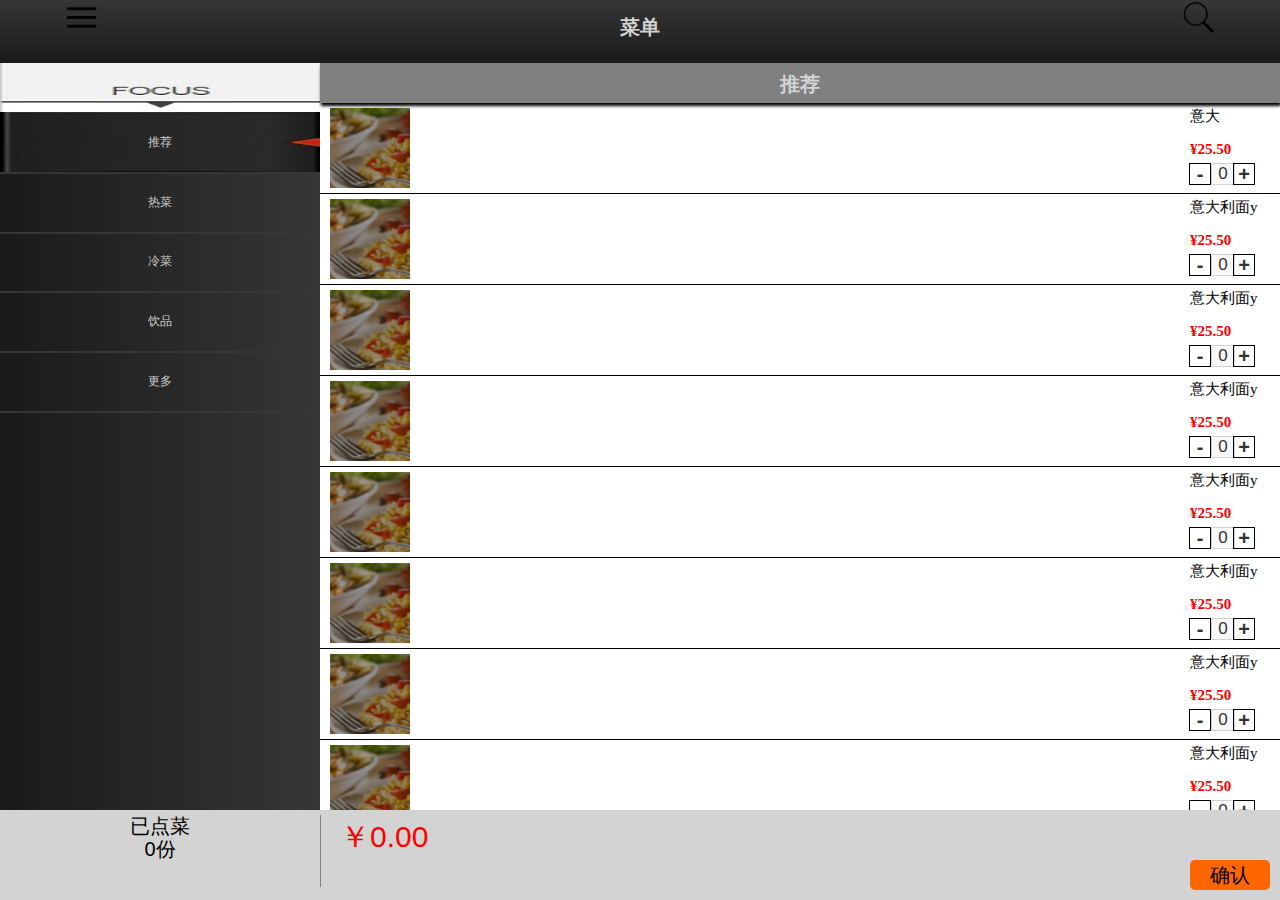
<file: menu.html>
<!DOCTYPE html>
<html>
	<head>
		<meta charset="utf-8">
		<meta name="viewport"content="width=device-width,height=device-height,initial-scale=1,
		minimum-scale=1,maximum-scale=1,user-scalable=no" />
		<title>菜单</title>
		<link type="text/css" rel="stylesheet" href="css/reset.css">
		<link type="text/css" rel="stylesheet" href="css/menu.css">
		<link type="text/css" rel="stylesheet" href="css/spinners.css">
	</head>
	<body>
		<div class="spinner-loader">
  			Loading…
		</div>
		<div class="body" style="display: none;">
			<div class="head">
				<a class="home" href="index.html" ></a>
				<p class="title">菜单</p>
				<a class="search" href="order.html"></a> 
			</div>
			<div class="side">
				<div class="sd_head"></div>
				<div class="sd_body" id="sd_body">
					<div class="nav"><a class="cur" href="#"><p>推荐</p></a></div>
					<div class="nav"><a href="#"><p>热菜</p></a></div>
					<div class="nav"><a href="#"><p>冷菜</p></a></div>
					<div class="nav"><a href="#"><p>饮品</p></a></div>
					<div class="nav"><a href="#"><p>更多</p></a></div>
				</div>
			</div>
			<div class="ma_head"><p id="title" class="title">推荐</p></div>
			<div class="main" id="main">	
				<div class="ma_head2"></div>
				<div class="inner" style="display: block;">
					<ul>
						<li>
							<div class="pic"><img src="img/bg.jpg" width="80px" height="80px"></div>
							<p class="name">意大</p>
							<p class="price">¥<span class="pric_num">25.50</span></p>	
							<div class="control"><a class="subtract">-</a><input disabled class="in" type="text" name="points" value="0"/><a class="add">+</a></div>
						</li>
						<li>
							<div class="pic"><img src="img/bg.jpg" width="80px" height="80px"></div>
							<p class="name">意大利面y</p>
							<p class="price">¥<span class="pric_num">25.50</span></p>	
							<div class="control"><a class="subtract">-</a><input disabled class="in" type="text" name="points" value="0"/><a class="add">+</a></div>
						</li>
						<li>
							<div class="pic"><img src="img/bg.jpg" width="80px" height="80px"></div>
							<p class="name">意大利面y</p>
							<p class="price">¥<span class="pric_num">25.50</span></p>	
							<div class="control"><a class="subtract">-</a><input disabled class="in" type="text" name="points" value="0"/><a class="add">+</a></div>
						</li>
						<li>
							<div class="pic"><img src="img/bg.jpg" width="80px" height="80px"></div>
							<p class="name">意大利面y</p>
							<p class="price">¥<span class="pric_num">25.50</span></p>	
							<div class="control"><a class="subtract">-</a><input disabled class="in" type="text" name="points" value="0"/><a class="add">+</a></div>
						</li>
						<li>
							<div class="pic"><img src="img/bg.jpg" width="80px" height="80px"></div>
							<p class="name">意大利面y</p>
							<p class="price">¥<span class="pric_num">25.50</span></p>	
							<div class="control"><a class="subtract">-</a><input disabled class="in" type="text" name="points" value="0"/><a class="add">+</a></div>
						</li>
						<li>
							<div class="pic"><img src="img/bg.jpg" width="80px" height="80px"></div>
							<p class="name">意大利面y</p>
							<p class="price">¥<span class="pric_num">25.50</span></p>	
							<div class="control"><a class="subtract">-</a><input disabled class="in" type="text" name="points" value="0"/><a class="add">+</a></div>
						</li>
						<li>
							<div class="pic"><img src="img/bg.jpg" width="80px" height="80px"></div>
							<p class="name">意大利面y</p>
							<p class="price">¥<span class="pric_num">25.50</span></p>	
							<div class="control"><a class="subtract">-</a><input disabled class="in" type="text" name="points" value="0"/><a class="add">+</a></div>
						</li>
						<li>
							<div class="pic"><img src="img/bg.jpg" width="80px" height="80px"></div>
							<p class="name">意大利面y</p>
							<p class="price">¥<span class="pric_num">25.50</span></p>	
							<div class="control"><a class="subtract">-</a><input disabled class="in" type="text" name="points" value="0"/><a class="add">+</a></div>
						</li>
						<li>
							<div class="pic"><img src="img/bg.jpg" width="80px" height="80px"></div>
							<p class="name">意大利面y</p>
							<p class="price">¥<span class="pric_num">25.50</span></p>	
							<div class="control"><a class="subtract">-</a><input disabled class="in" type="text" name="points" value="0"/><a class="add">+</a></div>
						</li>
					</ul>
				</div>
				<div class="inner">
					<ul>
						<li>
							<div class="pic"><img src="img/bg.jpg" width="80px" height="80px"></div>
							<p class="name">意大</p>
							<p class="price">¥<span class="pric_num">25.50</span></p>	
							<div class="control"><a class="subtract">-</a><input disabled class="in" type="text" name="points" value="0"/><a class="add">+</a></div>
						</li>
						<li>
							<div class="pic"><img src="img/bg.jpg" width="80px" height="80px"></div>
							<p class="name">利面y</p>
							<p class="price">¥<span class="pric_num">25.50</span></p>	
							<div class="control"><a class="subtract">-</a><input disabled class="in" type="text" name="points" value="0"/><a class="add">+</a></div>
						</li>
						<li>
							<div class="pic"><img src="img/bg.jpg" width="80px" height="80px"></div>
							<p class="name">意大利面y</p>
							<p class="price">¥<span class="pric_num">25.50</span></p>	
							<div class="control"><a class="subtract">-</a><input disabled class="in" type="text" name="points" value="0"/><a class="add">+</a></div>
						</li>
					</ul>
				</div>
				<div class="inner">3</div>
				<div class="inner">4</div>
				<div class="inner">5</div>			
			</div>
			<div class="foot">
				<div class="foot_head">已点菜<p><span class="num" id="num">0</span>份</p></div>
				<div class="foot_body">
					<p class="foot_price">￥<span class="foot_price_num" id="foot_price_num">0.00</span></p>
					<div class="buy"  onclick="change('block')">确认</div>
				</div>
			</div>
			<div class="order" style="display: none;">
				<div class="od_content">
					<div class="od_head"><p>已点菜单</p></div>
					<div class="od_body">
						<ul>
							<li><span class="od_name">XX菜</span><span class="ob_num">X份</span></li>
							<li><span class="od_name">XX菜</span><span class="ob_num">X份</span></li>
							<li><span class="od_name">XX菜</span><span class="ob_num">X份</span></li>
							<li><span class="od_name">XX菜</span><span class="ob_num">X份</span></li>
							<li><span class="od_name">XX菜</span><span class="ob_num">X份</span></li>
							<li><span class="od_name">XX菜</span><span class="ob_num">X份</span></li>
							<li><span class="od_name">XX菜</span><span class="ob_num">X份</span></li>
							<li><span class="od_name">XX菜</span><span class="ob_num">X份</span></li>
							<li><span class="od_name">XX菜</span><span class="ob_num">X份</span></li>
							<li><span class="od_name">XX菜</span><span class="ob_num">X份</span></li>
							<li><span class="od_name">XX菜</span><span class="ob_num">X份</span></li>
							<li><span class="od_name">XX菜</span><span class="ob_num">X份</span></li>
							<li><span class="od_name">XX菜</span><span class="ob_num">X份</span></li>
							<li><span class="od_name">XX菜</span><span class="ob_num">X份</span></li>
							<li><span class="od_name">XX菜</span><span class="ob_num">X份</span></li>
							<li><span class="od_name">XX菜</span><span class="ob_num">X份</span></li>
							<li><span class="od_name">XX菜</span><span class="ob_num">X份</span></li>
						</ul>
					</div>
					<div class="od_foot"><p class="all">￥<span class="allMoney">0.00</span></p><a href="order.html" class="submit">提交</a></div>
					<div class="close">X</div>
				</div>
			</div>
		</div>
		<script type="text/javascript" src="js/menu_tab.js"></script>
	</body>
</html>
</file>
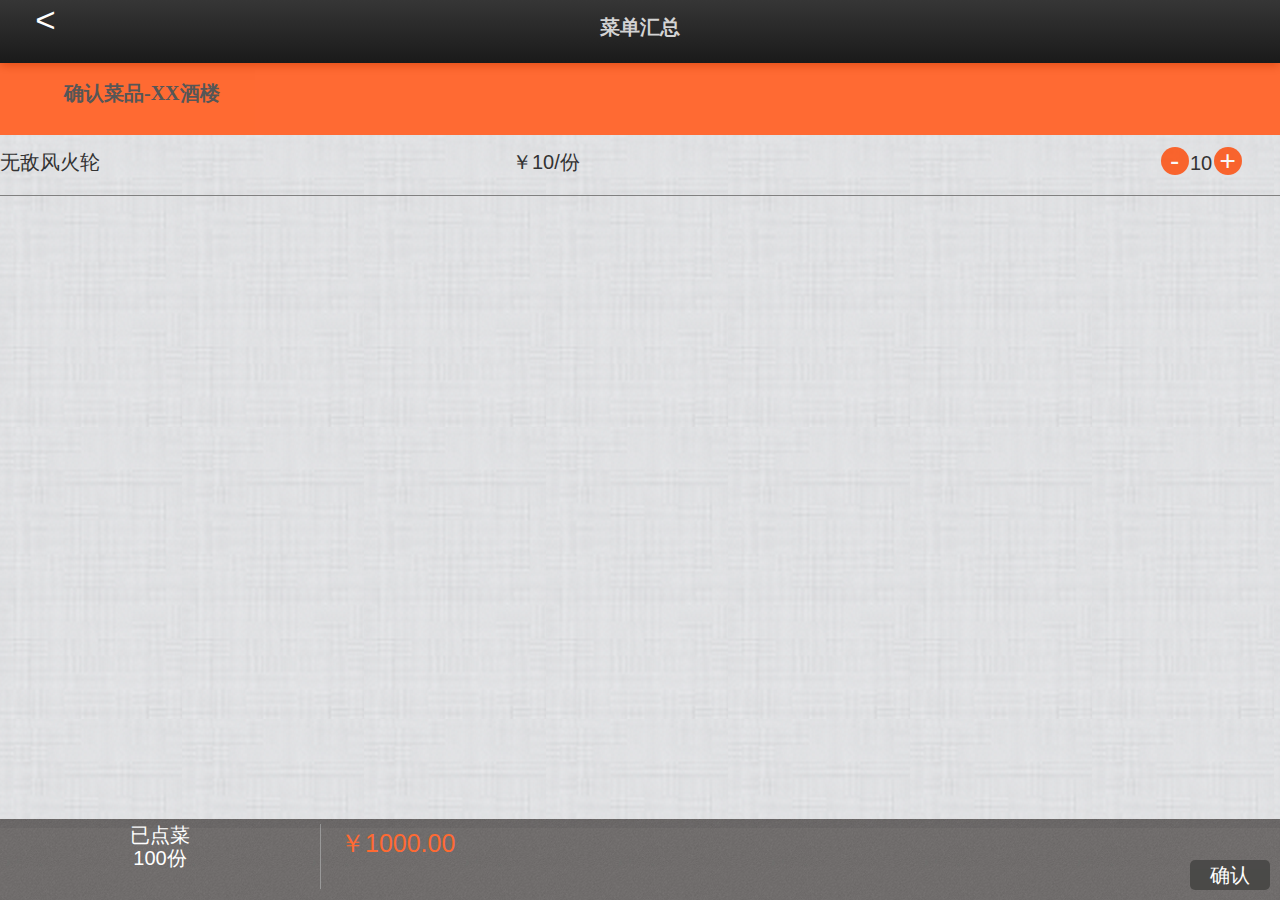
<file: order.html>
<!DOCTYPE html>
<html>
	<head>
		<meta charset="utf-8">
		<meta name="viewport"content="width=device-width,height=device-height,initial-scale=1,
		minimum-scale=1,maximum-scale=1,user-scalable=no" />
		<title>订单</title>
		<link type="text/css" rel="stylesheet" href="css/reset.css">
		<link type="text/css" rel="stylesheet" href="css/order.css">
		<link type="text/css" rel="stylesheet" href="css/spinners.css">
	</head>
		<div class="spinner-loader">
  			Loading…
		</div>
		<div class="head" style="display: none;">
			<a class="back" onclick="goBack()"><</a>
			<p class="title">菜单汇总</p>
		</div>
		<div class="bd_head" style="display: none;"><p>确认菜品-XX酒楼</p></div>
		<div class="body" style="display: none;">	
			<ul>
				<li>
					<span class="name">无敌风火轮</span>
					<p class="price">￥<span class="pr_num">10</span>/份</p>
					<p class="change"><a class="subtract">-</a><span class="num">10</span><a class="add">+</a></p>
				</li>
			</ul>
		</div>
		<div class="foot" style="display: none;">
			<div class="foot_head">已点菜<p><span class="allnum" id="allnum">100</span>份</p></div>
			<div class="foot_body">
				<p class="foot_price">￥<span class="foot_price_num" id="foot_price_num">1000.00</span></p>
				<div class="buy">确认</div>
			</div>
		</div>
		<div class="decide" style="display: none;">
			<div class="dc_win">
				<p>是否确定下单</p>
				<span class="cancel">取消</span>
				<input type='submit'  class="ensure" value="确定">
			</div>
		</div>
		<script type="text/javascript" src="js/order.js"></script>
		<!--<script>
			document.body.onload = function load()
				{
					document.getElementsByClassName('head')[0].style.display='block';
					document.getElementsByClassName('bd_head')[0].style.display='block';
					document.getElementsByClassName('body')[0].style.display='block';
					document.getElementsByClassName('foot')[0].style.display='block';
					document.getElementsByClassName('spinner-loader')[0].style.display='none';
				}
		</script>-->
	<body>
	</body>
</html>
</file>
<file: css/menu.css>
html,body,.body{margin:0;height:100%;overflow:hidden;}
body{color:white;}
.head{position:absolute;top:0;left:0;right:0;height:7%;box-shadow: 0 2px 10px 0px #666;-webkit-box-shadow: 0 2px 10px 0px #666;background-image:linear-gradient(rgb(54,54,54),rgb(26,26,26));
filter:progid:DXImageTransform.Microsoft.Gradient(startColorStr='rgb(54,54,54)',endColorStr='rgb(26,26,26)',gradientType='0');background:-moz-linear-gradient(top, rgb(54,54,54), rgb(26,26,26)); background: -o-linear-gradient(top,rgb(54,54,54), rgb(26,26,26)); background:-webkit-gradient(linear, 0% 0%, 0% 100%, from(rgb(54,54,54)), to(rgb(26,26,26)));text-align: center;}
.title{position: relative;top:26%;color:lightgray;font-family: "仿宋";font-size: 20px;font-weight: bold;}
.side{position:absolute;left:0;top:7%;bottom:10%;width:25%;background:linear-gradient(90deg,rgb(54,54,54),rgb(26,26,26));filter:progid:DXImageTransform.Microsoft.Gradient(startColorStr='rgb(54,54,54)',endColorStr='rgb(26,26,26)',gradientType='1');background:-moz-linear-gradient(left, rgb(54,54,54), rgb(26,26,26)); background: -o-linear-gradient(left,rgb(54,54,54), rgb(26,26,26)); background:-webkit-gradient(linear, 100% 0%, 0% 0%, from(rgb(54,54,54)), to(rgb(26,26,26))); color: white;}
.main{position:absolute;left:25%;top:7%;bottom:10%;right:0;overflow: auto;}
.foot{position:absolute;left:0;right:0;bottom:0;height:10%;background:lightgray;text-align: center;font-size: 20px;color: black;}
.home{position:absolute;left:5%;display:block;height:35px;width:35px;background:url(../img/Menu-50.png) no-repeat center;background-size:35px 35px;}
.search{position:absolute;top:0px;right:5%;display:block;height:35px;width:35px;background:url(../img/Search-50.png) no-repeat center;background-size:35px 35px;}
.sd_head{width: 100%;height: 49px;background: url(../img/focus.jpg) no-repeat;background-size: 100% 49px;}
.sd_body{position:absolute;top:49px;width: 100%;height:80%;}
.nav{width: 100%;height:10%;text-align: center;}
.nav a{display:block;width:100%;height:100%;color: #cccccc;text-decoration: none;margin:0px;border-bottom: 2px  solid rgb(54,54,54)}
.nav a p{position: relative;top:40%;}
.cur{background: url(../img/nav.jpg) no-repeat;background-size: 100% 100%;}
.ma_head{position:absolute;top:7%;left:25%;width:75%;height:40px;background: gray;box-shadow: 1px 3px 3px 0px black;text-align: center;z-index: 999;}
.main .inner{color: black;border-bottom: 1px solid black;display: none;}
.ma_head2{height:40px;}
.inner ul{list-style:none;}
.inner ul li{position:relative;width: 100%;height: 90px;background:white;border-bottom: 1px solid black;}
.pic{position: absolute;top:5px;left: 10px;}
.name,.price{position: absolute;top: 5px;right:10px;width:80px;font-family: "仿宋";font-size: 15px;
word-break:break-word;}
.price{top:38px;color: red;font-weight: bold;}
.control{position: absolute;top:60px;right:25px;height: 20px;width: 66px;}
.control a{position:absolute;top:0px;display:inline-block;height:20px;width:20px;border: 1px solid black;line-height: 20px;text-align: center;font-size: 20px;font-weight: bolder;}
.add{right: 0px;}
.subtract{left: 0px;}
.control input{position: absolute;left:22px; width: 20px;height: 18px;text-align: center;font-size: 17px;line-height: 18px;}
.foot_head{position:absolute;top:5px;width: 25%;height:80%;border-right: 1px solid gray;}
.foot_body{position: absolute;left: 25%;width: 75%;height: 100%;}
.foot_price{position: absolute;top:10px;left:20px;color: red;font-size: 30px;}
.buy{position: absolute;right:10px;bottom:10px;width:80px;line-height:30px;height: 30px;background: rgb(255,102,0);border-radius: 5px;}
.order{position:relative;width: 100%;height: 100%;background:rgba(169,169,169,0.6);}
.od_content{position: absolute;width:80%;height:60%;top: 20%;left: 10%;background:white;border-radius: 10px;}
.od_head{position:absolute;width: 100%;height: 15%;background: gainsboro;border-radius: 10px 10px 0px 0px/10px 10px 0px 0px;}
.od_head p{position:absolute;color:black;font-size: 20px;font-family: "微软雅黑";left: 35%;top: 25%;}
.od_body{position:absolute;top:15%;height:70%;width: 100%;}
.od_body ul{list-style:none;height: 100%;overflow:auto;color: black;}
.od_body ul li{display:none;width:100%;height:15%;background:white;border-bottom: 1px solid black;color:black;font-size: 20px;font-family: "微软雅黑";font-weight: bolder;}
.od_foot{position:absolute;width: 100%;height: 15%;bottom:0px;background: gainsboro;border-radius:0px 0px 10px 10px/0px 0px 10px 10px;}
.submit{position:absolute;color:black;font-size: 20px;font-family: "微软雅黑";right:5%;;width: 20%;height:100%;text-align: center;border-style:none}
.close{position: absolute;width:20%;height:10%;top:2%;right:0px;color:black;font-size: 20px;font-family: "微软雅黑";font-weight: bolder;text-align: center;}
.ob_num{position: absolute;right: 10px;}
.all{position: absolute;top:10px;left:20px;color: red;font-size: 30px;}
</file>
<file: css/spinners.css>
.spinner-loader{position: relative;top: 42%;left: 42%;}
@-moz-keyframes spinner-loader {
  0% {
    -moz-transform: rotate(0deg);
    transform: rotate(0deg);
  }
  100% {
    -moz-transform: rotate(360deg);
    transform: rotate(360deg);
  }
}
@-webkit-keyframes spinner-loader {
  0% {
    -webkit-transform: rotate(0deg);
    transform: rotate(0deg);
  }
  100% {
    -webkit-transform: rotate(360deg);
    transform: rotate(360deg);
  }
}
@keyframes spinner-loader {
  0% {
    -moz-transform: rotate(0deg);
    -ms-transform: rotate(0deg);
    -webkit-transform: rotate(0deg);
    transform: rotate(0deg);
  }
  100% {
    -moz-transform: rotate(360deg);
    -ms-transform: rotate(360deg);
    -webkit-transform: rotate(360deg);
    transform: rotate(360deg);
  }
}
/* :not(:required) hides this rule from IE9 and below */
.spinner-loader:not(:required) {
  -moz-animation: spinner-loader 1500ms infinite linear;
  -webkit-animation: spinner-loader 1500ms infinite linear;
  animation: spinner-loader 1500ms infinite linear;
  -moz-border-radius: 0.5em;
  -webkit-border-radius: 0.5em;
  border-radius: 0.5em;
  -moz-box-shadow: rgba(0, 0, 51, 0.3) 1.5em 0 0 0, rgba(0, 0, 51, 0.3) 1.1em 1.1em 0 0, rgba(0, 0, 51, 0.3) 0 1.5em 0 0, rgba(0, 0, 51, 0.3) -1.1em 1.1em 0 0, rgba(0, 0, 51, 0.3) -1.5em 0 0 0, rgba(0, 0, 51, 0.3) -1.1em -1.1em 0 0, rgba(0, 0, 51, 0.3) 0 -1.5em 0 0, rgba(0, 0, 51, 0.3) 1.1em -1.1em 0 0;
  -webkit-box-shadow: rgba(0, 0, 51, 0.3) 1.5em 0 0 0, rgba(0, 0, 51, 0.3) 1.1em 1.1em 0 0, rgba(0, 0, 51, 0.3) 0 1.5em 0 0, rgba(0, 0, 51, 0.3) -1.1em 1.1em 0 0, rgba(0, 0, 51, 0.3) -1.5em 0 0 0, rgba(0, 0, 51, 0.3) -1.1em -1.1em 0 0, rgba(0, 0, 51, 0.3) 0 -1.5em 0 0, rgba(0, 0, 51, 0.3) 1.1em -1.1em 0 0;
  box-shadow: rgba(0, 0, 51, 0.3) 1.5em 0 0 0, rgba(0, 0, 51, 0.3) 1.1em 1.1em 0 0, rgba(0, 0, 51, 0.3) 0 1.5em 0 0, rgba(0, 0, 51, 0.3) -1.1em 1.1em 0 0, rgba(0, 0, 51, 0.3) -1.5em 0 0 0, rgba(0, 0, 51, 0.3) -1.1em -1.1em 0 0, rgba(0, 0, 51, 0.3) 0 -1.5em 0 0, rgba(0, 0, 51, 0.3) 1.1em -1.1em 0 0;
  display: inline-block;
  font-size: 10px;
  width: 1em;
  height: 1em;
  margin: 1.5em;
  overflow: hidden;
  text-indent: 100%;
}
</file>
<file: css/order.css>
html,body{margin: 0px;width:100%;height:100%;overflow: hidden;}
.head{position:absolute;top:0;left:0;right:0;height:7%;width:100%;box-shadow: 0 2px 10px 0px #666;-webkit-box-shadow: 0 2px 10px 0px #666;background-image:linear-gradient(rgb(54,54,54),rgb(26,26,26));
filter:progid:DXImageTransform.Microsoft.Gradient(startColorStr='rgb(54,54,54)',endColorStr='rgb(26,26,26)',gradientType='0');background:-moz-linear-gradient(top, rgb(54,54,54), rgb(26,26,26)); background: -o-linear-gradient(top,rgb(54,54,54), rgb(26,26,26)); background:-webkit-gradient(linear, 0% 0%, 0% 100%, from(rgb(54,54,54)), to(rgb(26,26,26)));text-align: center;}
.title{position: relative;top:26%;color:lightgray;font-family: "仿宋";font-size: 20px;font-weight: bold;}
.back{position:absolute;left:2%;height:100%;width:40px;font-size: 35px;color: white;}
.body{position:absolute;top:15%;width:100%;height: 77%;background: url(../img/bg_pic.png);overflow: auto;}
.foot{position:absolute;left:0;right:0;bottom:0;height:9%;background:url(../img/bg_foot.png);text-align: center;font-size: 20px;color:white;opacity: 0.8;}
.foot_head{position:absolute;top:5px;width: 25%;height:80%;border-right: 1px solid gray;}
.foot_body{position: absolute;left: 25%;width: 75%;height: 100%;}
.foot_price{position: absolute;top:10px;left:20px;color:orangered;font-size: 25px;}
.buy{position: absolute;right:10px;bottom:10px;width:80px;line-height:30px;height: 30px;background: url(../img/bg_bug.png);border-radius: 5px;}
.bd_head{position:absolute;width: 100%;height: 8%;top:7%;background: orangered;opacity: 0.8;z-index: 10;}
.bd_head p{position:absolute;left:5%;top:26%;color:rgb(45,45,45);font-family: "仿宋";font-size: 20px;font-weight: bold;}
.body ul{width: 100%;height: 100%;}
.body ul li{position:relative;height: 60px;width: 100%;border-bottom: 1px solid gray;font-size: 20px;}
.body li a{position:relative;display: inline-block;background: orangered;text-align: center;color: white;width: 28px;height: 28px;border-radius: 14px;font-size: 28px;line-height: 28px;opacity: 0.8;}
.name{position: absolute;top: 26%;}
.price{position: absolute;top:26%;left: 40%;}
.change{position: absolute;top: 20%;right:3%;}
.num{display:inline-block;height:100%;width: 25px;text-align:center;line-height: 30px;}
.decide{position:relative;width: 100%;height: 100%;background: grey;opacity: 0.7;}
.dc_win{position: absolute;width: 220px;height: 100px;top: 50%;left: 50%;margin-top:-50px;margin-left:-110px;background: url(../img/bg_bug.png);border-radius: 10px;color: orangered;font-size: 20px;}
.dc_win p{position: absolute;top: 20%;left: 25%;}
.cancel{position:absolute;left: 20px;bottom: 10px;color:white;}
.ensure{position:absolute;border: none;background: url(../img/bg_bug.png);color: white;font-size: 20px;right: 20px;bottom: 10px;}
</file>
